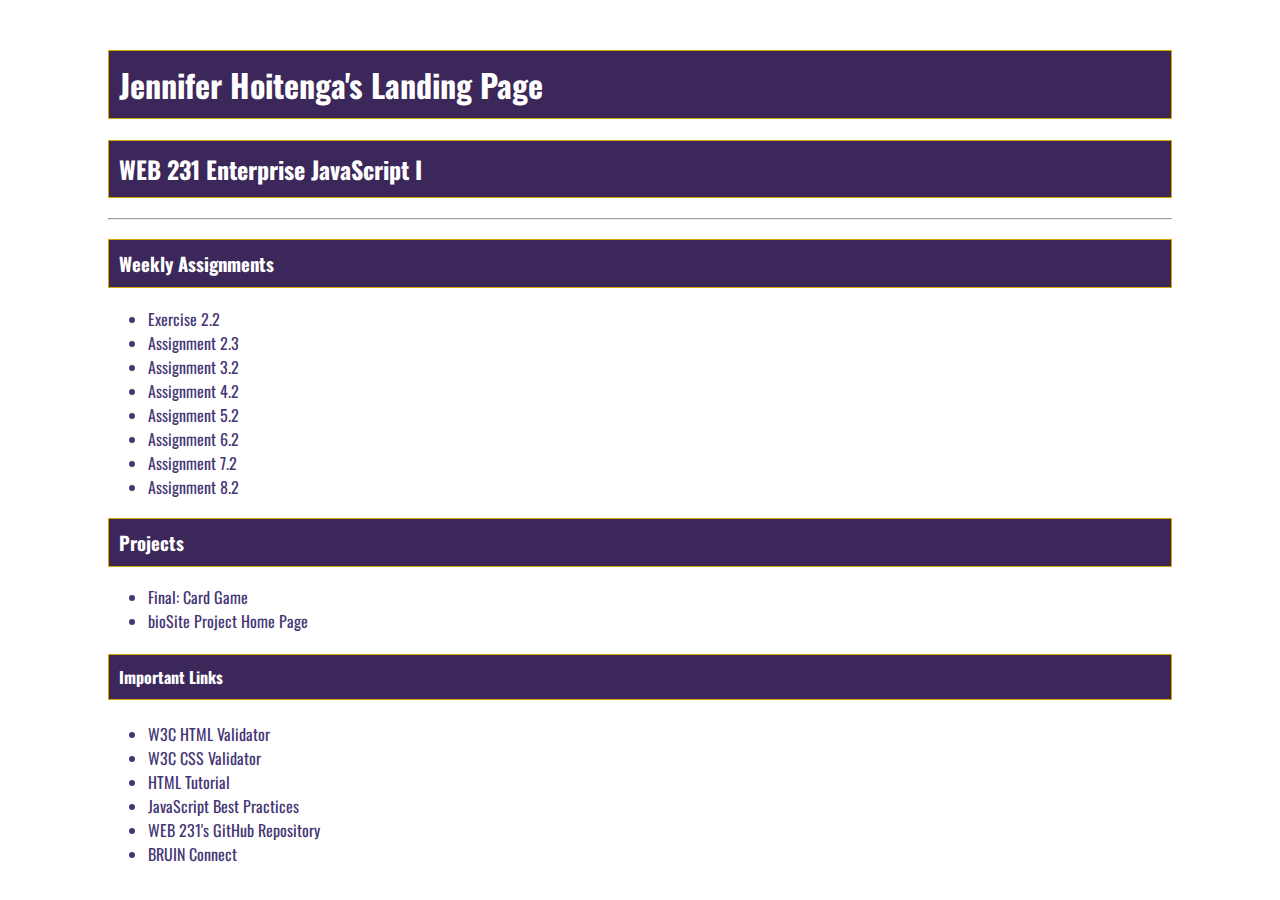
<file: index.html>
<!DOCTYPE html>
<html lang="en">

<head>
    <!--CSS-->
    <link href="site.css" type="text/css" rel="stylesheet">
    
    <!--Google Fonts-->
    <link rel="preconnect" href="https://fonts.googleapis.com">
    <link rel="preconnect" href="https://fonts.gstatic.com" crossorigin>
    <link href="https://fonts.googleapis.com/css2?family=Oswald:wght@300;400;500;700&display=swap" rel="stylesheet">
    
    <title>WEB 231 – Enterprise JavaScript I</title>
</head>

<body>
    <div class="container">
        <h1>Jennifer Hoitenga's Landing Page</h1>
        <h2>WEB 231 Enterprise JavaScript I</h2>
        <hr>
        <h3>Weekly Assignments</h3>
        <ul>
            <li><a href="week-2/Hoitenga-exercise2.html">Exercise 2.2</a></li>
            <li><a href="week-2/Hoitenga-payroll.html">Assignment 2.3</a></li>
            <li><a href="week-3/Hoitenga-temp-conversion.html">Assignment 3.2</a></li>
            <li><a href="week-4/Hoitenga-number-game.html">Assignment 4.2</a></li>
            <li><a href="week-5/Hoitenga-sequence-game.html">Assignment 5.2</a></li>
            <li><a href="week-6/Hoitenga-in-n-out-books.html">Assignment 6.2</a></li>
            <li><a href="week-7/Hoitenga-javazon.html">Assignment 7.2</a></li>
            <li><a href="week-8/Hoitenga-alphabet-game.html">Assignment 8.2</a></li>
        </ul>
        <h3>Projects</h3>
        <ul>
            <li><a href="week-9/Hoitenga-card-game.html">Final: Card Game</a></li>
            <li><a href="https://jhoitenga.github.io/bioSite/" target="_blank">bioSite Project Home Page</a></li>
        </ul>
        <h4>Important Links</h4>
        <ul>
            <li><a href="https://validator.w3.org/" target="_blank">W3C HTML Validator</a></li>
            <li><a href="https://jigsaw.w3.org./css-validator/" target="_blank">W3C CSS Validator</a></li>
            <li><a href="https://www.w3schools.com/html" target="_blank">HTML Tutorial</a></li>
            <li><a href="https://www.w3schools.com/js/js_best_practices.asp" target="_blank">JavaScript Best Practices</a></li>
            <li><a href="https://github.com/buwebdev/web-231" target="_blank">WEB 231's GitHub Repository</a></li>
            <li><a href="https://bruinconnect.bellevue.edu/ " target="_blank">BRUIN Connect</a></li>
        </ul>

    </div>

</body>

</html>
</file>
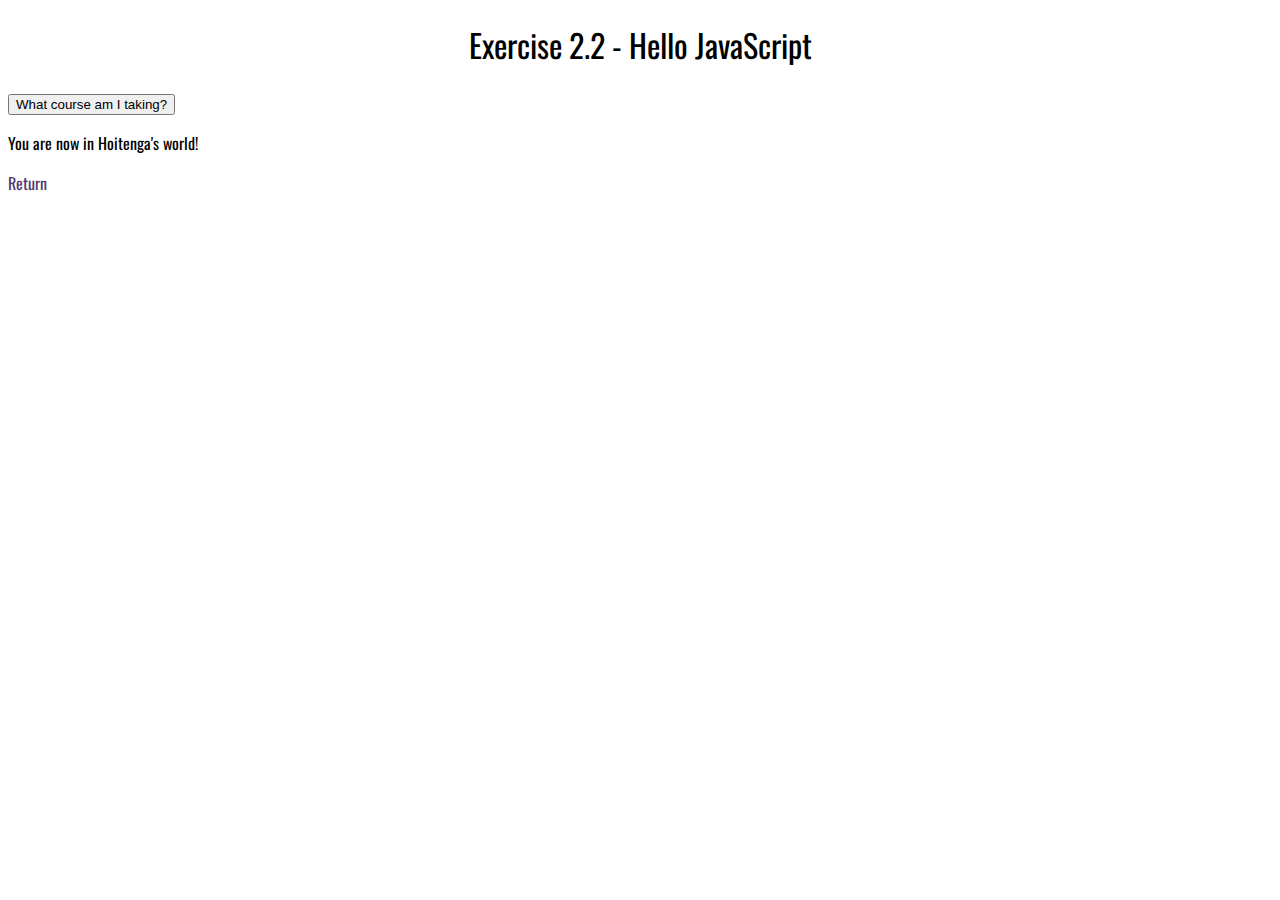
<file: week-2/Hoitenga-exercise2.html>
<!DOCTYPE html>
<html lang="en">

    <head>
        <!--CSS-->
        <link href="../global.css" type="text/css" rel="stylesheet">
        
        <!--Google Fonts-->
        <link rel="preconnect" href="https://fonts.googleapis.com">
        <link rel="preconnect" href="https://fonts.gstatic.com" crossorigin>
        <link href="https://fonts.googleapis.com/css2?family=Oswald:wght@300;400;500;700&display=swap" rel="stylesheet">
        
        <title>WEB 231 – Enterprise JavaScript I</title>
    </head>
    
    <body>
        <div id="container">
        <h1 class="app-header">Exercise 2.2 - Hello JavaScript</h1>
    
        <!--Button-->
        <button id="btnMyCourse">What course am I taking?</button>

        <p id="txtMyWorld"></p>
                        
        <!--Anchor-->
        <a href="../index.html" class="return-home">Return</a>
                        
        <script>
            //Bind text to p tag
            document.getElementById("txtMyWorld").innerHTML = "You are now in Hoitenga's world!";
        </script>

        <script>
            //Wait for click
            document.getElementById("btnMyCourse").onclick = function() {
                //Display answer
                alert("WEB 231 – Enterprise JavaScript I.");
            };
        </script>

        </div>
    </body>

</html>
</file>
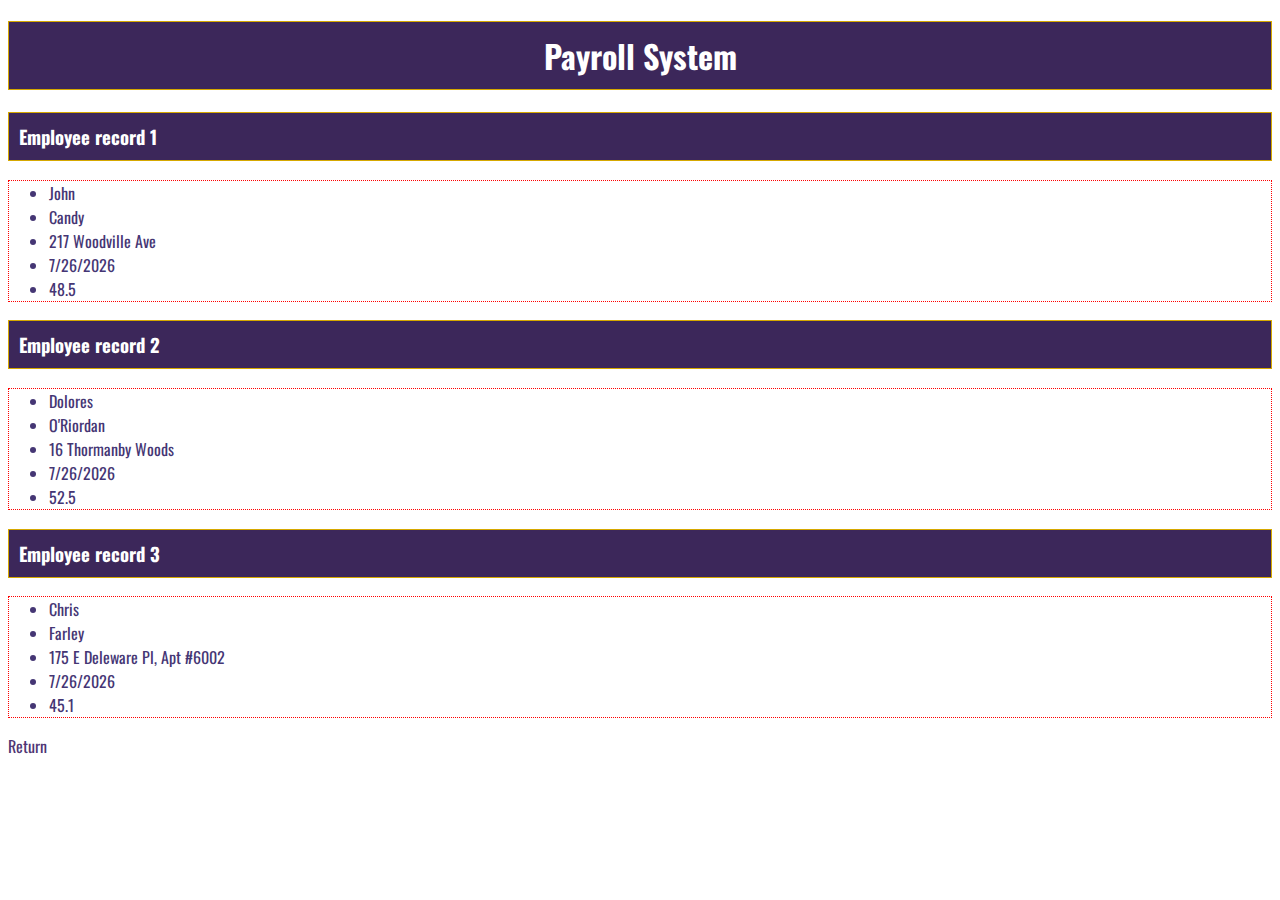
<file: week-2/Hoitenga-payroll.html>
<!DOCTYPE html>
<html lang="en">

<head>
    <meta charset="UTF-8">
    <meta http-equiv="X-UA-Compatible" content="IE=edge">
    <meta name="viewport" content="width=device-width, initial-scale=1.0">

    <!--Stylesheets-->
    <link rel="stylesheet" href="Hoitenga-payroll.css">
    <link rel="stylesheet" href="../site.css">
    <link rel="stylesheet" href="../global.css">

    <!--Google Fonts-->
    <link rel="preconnect" href="https://fonts.googleapis.com"><link rel="preconnect" href="https://fonts.gstatic.com" crossorigin><link href="https://fonts.googleapis.com/css2?family=Oswald:wght@300;400;500;700&display=swap" rel="stylesheet">

    <title>WEB 231 – Enterprise JavaScript I</title>
</head>

<body>
    <div id="container">
        <h1 id="payroll-header">Payroll System</h1>

    <!--Employee 1-->
    <h3>Employee record 1</h3>
    <ul>
        <li id="txtFirstName1"></li>
        <li id="txtLastName1"></li>
        <li id="txtAddress1"></li>
        <li id="txtHireDate1"></li>
        <li id="txtPayRate1"></li>
    </ul>

    <!--Employee 2-->
    <h3>Employee record 2</h3>
    <ul>
        <li id="txtFirstName2"></li>
        <li id="txtLastName2"></li>
        <li id="txtAddress2"></li>
        <li id="txtHireDate2"></li>
        <li id="txtPayRate2"></li>
    </ul>

    <!--Employee 3-->
    <h3>Employee record 3</h3>
    <ul>
        <li id="txtFirstName3"></li>
        <li id="txtLastName3"></li>
        <li id="txtAddress3"></li>
        <li id="txtHireDate3"></li>
        <li id="txtPayRate3"></li>
    </ul>

    <script>
        // Employee 1
        let txtFirstName1 = "John";
        let txtLastName1 = "Candy";
        let txtAddress1 = "217 Woodville Ave";
        let txtHireDate1 = "10/03/2022";
        // Convert Hire Date to Local Date String
        const hireDate1 = new Date();
        let txtHireDateConvert1 = hireDate1.toLocaleDateString("en-US");
        let txtPayRate1 = 48.55;
        // Convert PayRate to 1 decimal point
        let payRate1 = txtPayRate1.toFixed(1);

        // Employee 2
        let txtFirstName2 = "Dolores";
        let txtLastName2 = "O'Riordan";
        let txtAddress2 = "16 Thormanby Woods";
        let txtHireDate2 = "09/05/2022";
        // Convert Hire Date to Local Date String
        const hireDate2 = new Date();
        let txtHireDateConvert2 = hireDate2.toLocaleDateString("en-US");
        let txtPayRate2 = 52.49;
        // Convert PayRate to 1 decimal point
        let payRate2 = txtPayRate2.toFixed(1);

        // Employee 3
        let txtFirstName3 = "Chris";
        let txtLastName3 = "Farley";
        let txtAddress3 = "175 E Deleware Pl, Apt #6002";
        let txtHireDate3 = "01/17/2022";
        // Convert Hire Date to Local Date String
        const hireDate3 = new Date();
        let txtHireDateConvert3 = hireDate3.toLocaleDateString("en-US");  
        let txtPayRate3 = 45.15;
        // Convert PayRate to 1 decimal point
        let payRate3 = txtPayRate3.toFixed(1);
    </script>

    <script>
    // Binding the variables
    document.getElementById("txtFirstName1").innerHTML = txtFirstName1;
    document.getElementById("txtLastName1").innerHTML = txtLastName1;
    document.getElementById("txtAddress1").innerHTML = txtAddress1;
    document.getElementById("txtHireDate1").innerHTML = txtHireDateConvert1;
    document.getElementById("txtPayRate1").innerHTML = payRate1;
    document.getElementById("txtFirstName2").innerHTML = txtFirstName2;
    document.getElementById("txtLastName2").innerHTML = txtLastName2;
    document.getElementById("txtAddress2").innerHTML = txtAddress2;
    document.getElementById("txtHireDate2").innerHTML = txtHireDateConvert2;
    document.getElementById("txtPayRate2").innerHTML = payRate2;
    document.getElementById("txtFirstName3").innerHTML = txtFirstName3;
    document.getElementById("txtLastName3").innerHTML = txtLastName3;
    document.getElementById("txtAddress3").innerHTML = txtAddress3;
    document.getElementById("txtHireDate3").innerHTML = txtHireDateConvert3;
    document.getElementById("txtPayRate3").innerHTML = payRate3;
    </script>
    
    <!--Anchor-->
    <a href="../index.html" class="return-home">Return</a>

</div>
</body>
</html>
</file>
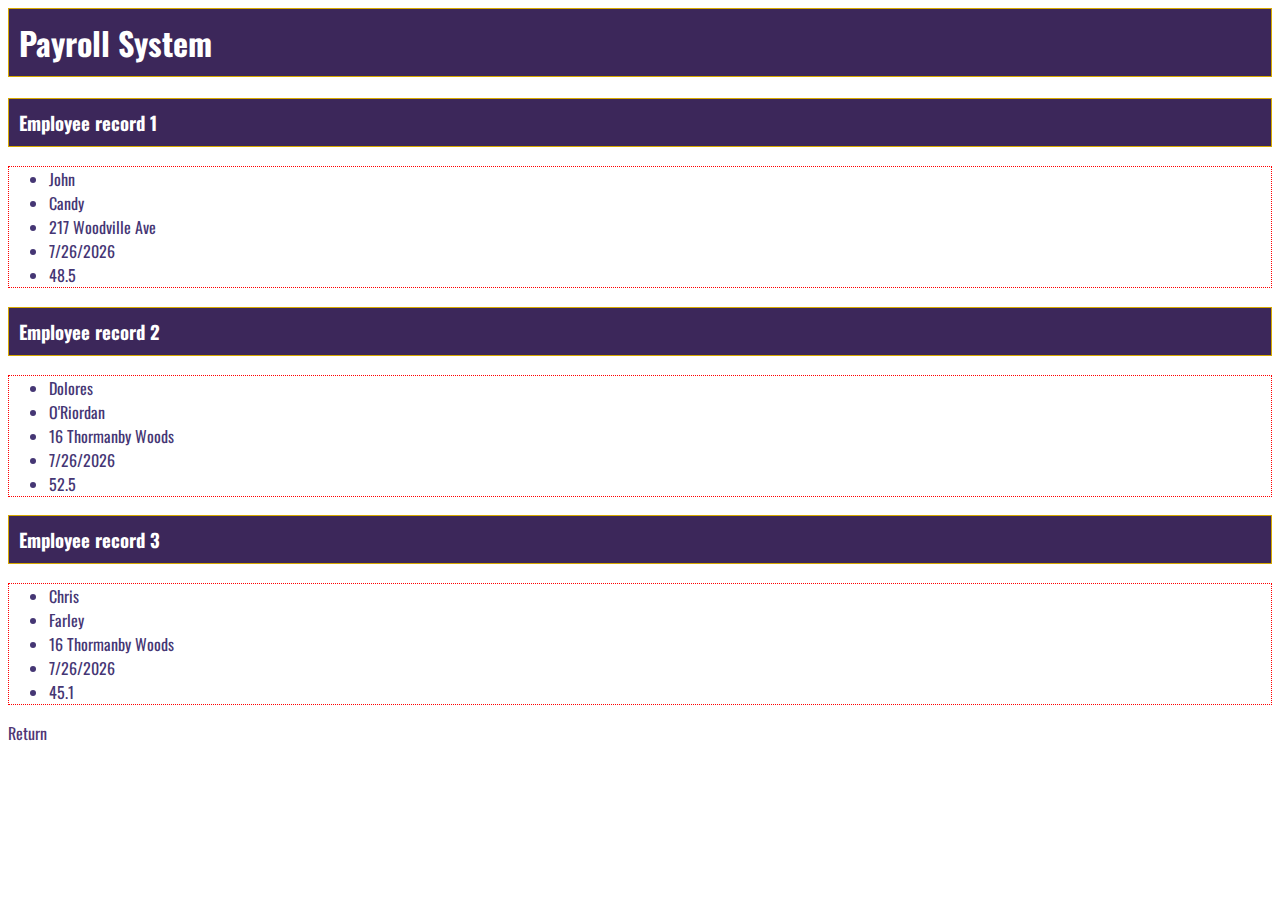
<file: week-2/Hoitenga_payroll.html>
<html lang="en">
<head>
    <meta charset="UTF-8">
    <meta http-equiv="X-UA-Compatible" content="IE=edge">
    <meta name="viewport" content="width=device-width, initial-scale=1.0">

    <!--Stylesheets-->
    <link rel="stylesheet" href="Hoitenga-payroll.css">
    <link rel="stylesheet" href="../site.css">
    <link rel="stylesheet" href="../global.css">

    <!--Google Fonts-->
    <link rel="preconnect" href="https://fonts.googleapis.com"><link rel="preconnect" href="https://fonts.gstatic.com" crossorigin><link href="https://fonts.googleapis.com/css2?family=Oswald:wght@300;400;500;700&display=swap" rel="stylesheet">

    <title>WEB 231 – Enterprise JavaScript I</title>
</head>

<body>
    <div id="container">
            <div class="payroll-header"><h1>Payroll System</h1></div>

    <!--Employee 1-->
    <h3>Employee record 1</h3>
    <ul>
        <li id="txtFirstName1"></li>
        <li id="txtLastName1"></li>
        <li id="txtAddress1"></li>
        <li id="txtHireDate1"></li>
        <li id="txtPayRate1"></li>
    </ul>

    <!--Employee 2-->
    <h3>Employee record 2</h3>
    <ul>
        <li id="txtFirstName2"></li>
        <li id="txtLastName2"></li>
        <li id="txtAddress2"></li>
        <li id="txtHireDate2"></li>
        <li id="txtPayRate2"></li>
    </ul>

    <!--Employee 3-->
    <h3>Employee record 3</h3>
    <ul>
        <li id="txtFirstName3"></li>
        <li id="txtLastName3"></li>
        <li id="txtAddress3"></li>
        <li id="txtHireDate3"></li>
        <li id="txtPayRate3"></li>
    </ul>

    <script>
        // Employee 1
        let txtFirstName1 = "John";
        let txtLastName1 = "Candy"
        let txtAddress1 = "217 Woodville Ave"
        let txtHireDate1 = "10/03/2022"
        // Convert Hire Date to Local Date String
        let hireDate1 = new Date();
        let txtHireDateConvert1 = hireDate1.toLocaleDateString("en-US");
        let txtPayRate1 = 48.55;
        // Convert PayRate to 1 decimal point
        let payRate1 = txtPayRate1.toFixed(1);

        // Employee 2
        let txtFirstName2 = "Dolores"
        let txtLastName2 = "O'Riordan"
        let txtAddress2 = "16 Thormanby Woods"
        let txtHireDate2 = "09/05/2022"
        // Convert Hire Date to Local Date String
        let hireDate2 = new Date();
        let txtHireDateConvert2 = hireDate2.toLocaleDateString("en-US");
        let txtPayRate2 = 52.49;
        // Convert PayRate to 1 decimal point
        let payRate2 = txtPayRate2.toFixed(1);

        // Employee 3
        let txtFirstName3 = "Chris"
        let txtLastName3 = "Farley"
        let txtAddress3 = "175 E Deleware Pl, Apt #6002"
        let txtHireDate3 = "01/17/2022"
        // Convert Hire Date to Local Date String
        let hireDate3 = new Date();
        let txtHireDateConvert3 = hireDate3.toLocaleDateString("en-US");
        let txtPayRate3 = 45.15;
        // Convert PayRate to 1 decimal point
        let payRate3 = txtPayRate3.toFixed(1);
    </script>


<script>
// Binding the variables
document.getElementById("txtFirstName1").innerHTML = txtFirstName1; 
document.getElementById("txtLastName1").innerHTML = txtLastName1;
document.getElementById("txtAddress1").innerHTML = txtAddress1;
document.getElementById("txtHireDate1").innerHTML = txtHireDateConvert1;
document.getElementById("txtPayRate1").innerHTML = payRate1;
document.getElementById("txtFirstName2").innerHTML = txtFirstName2; 
document.getElementById("txtLastName2").innerHTML = txtLastName2;
document.getElementById("txtAddress2").innerHTML = txtAddress2;
document.getElementById("txtHireDate2").innerHTML = txtHireDateConvert2;
document.getElementById("txtPayRate2").innerHTML = payRate2; 
document.getElementById("txtFirstName3").innerHTML = txtFirstName3; 
document.getElementById("txtLastName3").innerHTML = txtLastName3;
document.getElementById("txtAddress3").innerHTML = txtAddress2;
document.getElementById("txtHireDate3").innerHTML = txtHireDateConvert3;
document.getElementById("txtPayRate3").innerHTML = payRate3; 
</script>

 <!--Anchor-->
<a href="../index.html" class="return-home ">Return</a>

</div>
</body>
</html>
</file>
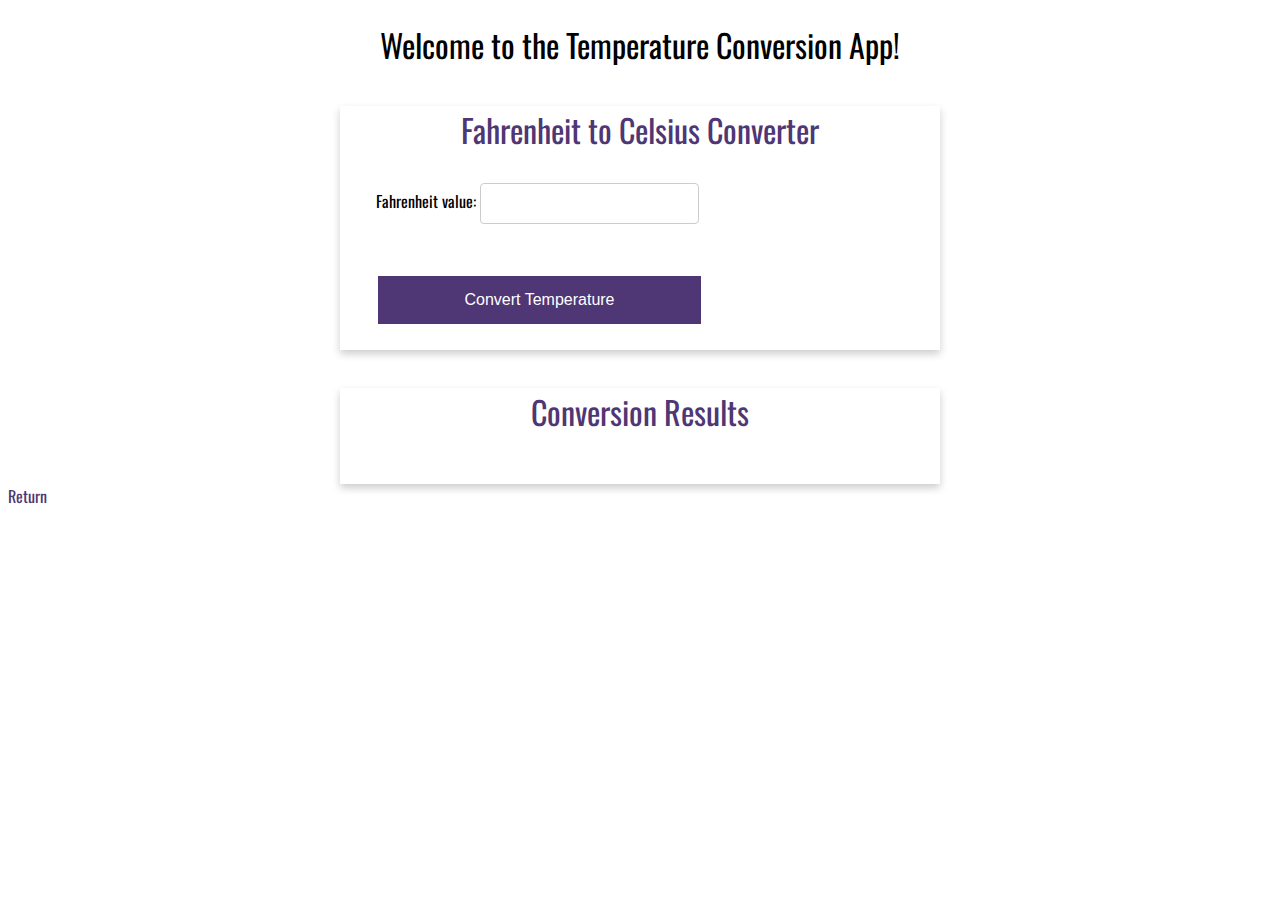
<file: week-3/Hoitenga-temp-conversion.html>
<!-- 
======================================
; Title: Assignment 3.2 - Temperature Conversion App
; Author: Professor Kumar
; Date: 15 January 2024
; Modified By: Jennifer Hoitenga
; Description: Creation of a temperature conversion app using JavaScript
; Sources Used: 
; Web 231 HTML, CSS, and JavaScript Requirements Word Document
; W3 Schools onClick Tutorial: https://www.w3schools.com/jsref/tryit.asp?filename=tryjsref_onclick_dom
;=====================================
-->

<!DOCTYPE html>
<html lang="en">

<head>
    <meta charset="UTF-8">
    <meta http-equiv="X-UA-Compatible" content="IE=edge">
    <meta name="viewport" content="width=device-width, initial-scale=1.0">

    <!--Stylesheets-->
    <link rel="stylesheet" type="text/css" href="Hoitenga-temp-conversion.css">
    <link rel="stylesheet" type="text/css" href="../global.css">
    
    <!--Google Fonts-->
    <link rel="preconnect" href="https://fonts.googleapis.com"><link rel="preconnect" href="https://fonts.gstatic.com" crossorigin><link href="https://fonts.googleapis.com/css2?family=Oswald:wght@300;400;500;700&display=swap" rel="stylesheet">
    
    <title>WEB 231 – Enterprise JavaScript I</title>
</head>

<body>
    <div id="container">
        <h1 class="app-header">Welcome to the Temperature Conversion App!</h1>

        <div id="form-example">
            <div class="card">
                <div class="card-title">Fahrenheit to Celsius Converter</div>
                <div class="card-content">
                    <div class="form">
                        <div class="form-field">
                            <label for="txtFahrenheit">Fahrenheit value:</label>
                            <input type="text" id="txtFahrenheit" name="txtFahrenheit" class="input">
                        </div>
                        <div class="form-field">
                        <button type="submit" class="btn btn-primary full-width" id="btnConvertTemp">Convert Temperature</button>
                        </div>
                    </div>
                </div>
            </div>
        </div>

        <div id="form-results-example">
            <div class="card">
                <div class="card-title">Conversion Results</div>
                <div class="card-content">
                    <div class="form">
                        <div class="form-field">
                            <div id="txtResults" class="results"></div>
                        </div>
                    </div>
                </div>
            </div>
        </div>

<!--Anchor-->
<a href="../index.html" class="return-home">Return</a>

<!--JavaScript-->
<script>
    // Wait for click
    document.getElementById("btnConvertTemp").onclick = function() {myFunction()};
    function myFunction() {

    // Capture the value and assign it to a variable
    let fahrenheit = document.getElementById('txtFahrenheit').value;

    // Convert Fahrenheit to Celsius
    let txtCelsius = ((parseFloat(fahrenheit)-32) / 1.8).toFixed(2)
    
    // Display variable in the Conversion Results card
    document.getElementById("txtResults").innerHTML = txtCelsius;
    }
</script>

</div>
    
</body>
</html>
</file>
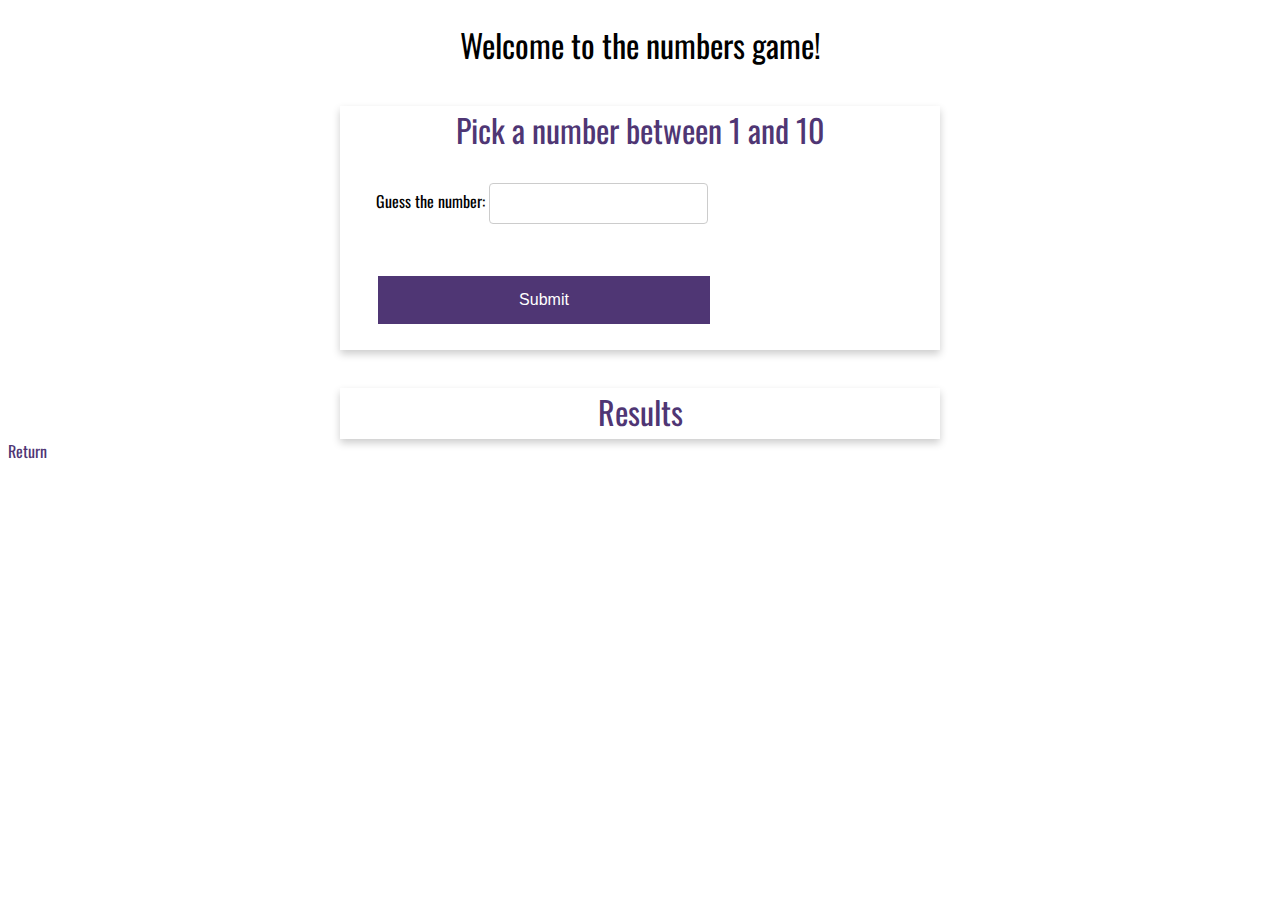
<file: week-4/Hoitenga-number-game.html>
<!-- 
======================================
; Title: Assignment 4.2 - Number Guessing Game
; Author: Professor Kumar
; Date: 26 January 2023
; Modified By: Jennifer Hoitenga
; Description: Creation of a number guessing game using JavaScript
; Sources Used: 
; Web 231 HTML, CSS, and JavaScript Requirements Word Document
;=====================================
-->

<!DOCTYPE html>
<html lang="en">

<head>
    <meta charset="UTF-8">
    <meta http-equiv="X-UA-Compatible" content="IE=edge">
    <meta name="viewport" content="width=device-width, initial-scale=1.0">

    <!--Stylesheets-->
    <link rel="stylesheet" type="text/css" href="Hoitenga-number-game.css">
    <link rel="stylesheet" type="text/css" href="../global.css">
    
    <!--Google Fonts-->
    <link rel="preconnect" href="https://fonts.googleapis.com"><link rel="preconnect" href="https://fonts.gstatic.com" crossorigin><link href="https://fonts.googleapis.com/css2?family=Oswald:wght@300;400;500;700&display=swap" rel="stylesheet">
    
    <title>WEB 231 – Enterprise JavaScript I</title>
</head>

<body>
    <div id="container">
        <h1 class="app-header">Welcome to the numbers game!</h1>

        <div id="form-example">
            <div class="card">
                <div class="card-title">Pick a number between 1 and 10</div>
                <div class="card-content">
                    <div class="form">
                        <div class="form-field">
                            <label for="txtMyNumber">Guess the number:</label>
                            <input type="text" id="txtMyNumber" name="txtMyNumber" class="input">
                        </div>
                        <div class="form-field">
                        <button type="submit" class="btn btn-primary full-width" id="btnSubmit">Submit</button>
                        </div>
                    </div>
                </div>
            </div>
        </div>

        <div id="form-results-example">
            <div class="card">
                <div class="card-title">Results</div>
                <div class="card-content">
                    <div id="txtResults" class="results"></div>
                </div>
            </div>
        </div>
        
        <div>
            <!--Anchor-->
            <a href="../index.html" class="return-home">Return</a>
        </div>
        
        <!--JavaScript-->
        <script>
        // On page load, generate a random number between 1 and 10
        const rnd = Math.floor((Math.random() * 10) + 1);
        //console.log(rnd);
        </script>
        
        <script>
        // Wait for click of Submit button
        document.getElementById("btnSubmit").onclick = function() {
            
            // Capture the value and assign it to a variable
            let myNumber = document.getElementById('txtMyNumber').value;
            
            // Check to see if myNumber is greater than random number
            if(myNumber > rnd) {
                document.getElementById("txtResults").innerHTML = "The number is less than " + myNumber;
            }
            
            // Check to see if myNumber is less than random number
            else if(myNumber < rnd) {
                document.getElementById("txtResults").innerHTML = "The number is greater than " + myNumber;
            }
            
            // Check to see if myNumber matches random number
            else if(myNumber == rnd) {
                document.getElementById("txtResults").innerHTML = "Congratulations! You picked the correct number!";
            }
        }
        </script>

</div>
   
</body>
</html>
</file>
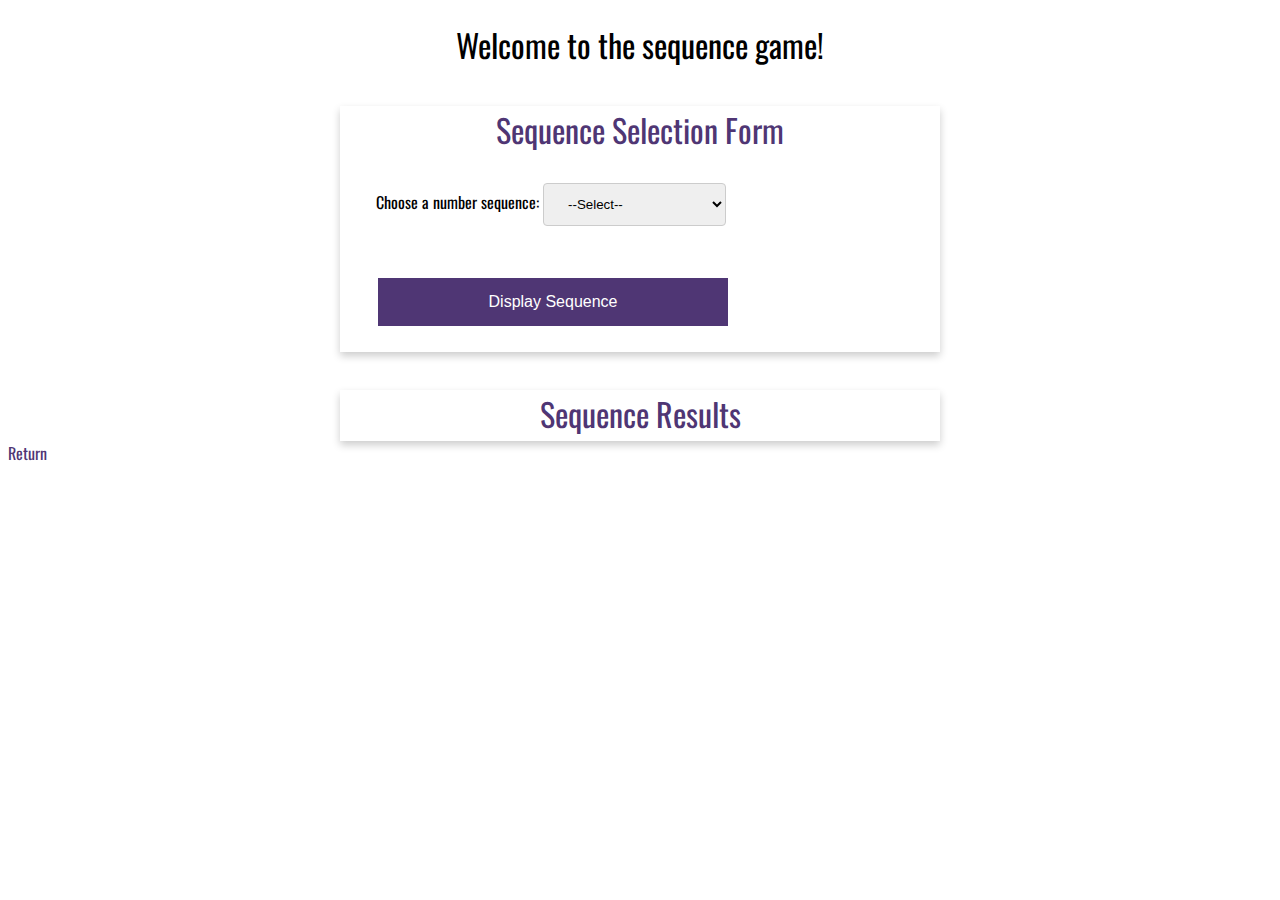
<file: week-5/Hoitenga-sequence-game.html>
<!-- 
======================================
; Title: Assignment 5.2 - Sequence Game
; Author: Professor Kumar
; Date: 26 January 2023
; Modified By: Jennifer Hoitenga
; Description: Creation of a sequence game using JavaScript
; Sources Used: 
; Web 231 HTML, CSS, and JavaScript Requirements Word Document
; W3Schools select tag: https://www.w3schools.com/tags/tag_select.asp
; W3Schools while loop: https://www.w3schools.com/jsref/jsref_dowhile.asp
;=====================================
-->

<!DOCTYPE html>
<html lang="en">

<head>
    <meta charset="UTF-8">
    <meta http-equiv="X-UA-Compatible" content="IE=edge">
    <meta name="viewport" content="width=device-width, initial-scale=1.0">

    <!--Stylesheets-->
    <link rel="stylesheet" type="text/css" href="Hoitenga-sequence-game.css">
    <link rel="stylesheet" type="text/css" href="../global.css">
    
    <!--Google Fonts-->
    <link rel="preconnect" href="https://fonts.googleapis.com"><link rel="preconnect" href="https://fonts.gstatic.com" crossorigin><link href="https://fonts.googleapis.com/css2?family=Oswald:wght@300;400;500;700&display=swap" rel="stylesheet">
    
    <title>WEB 231 – Enterprise JavaScript I</title>
</head>

<body>
    <div id="container">
        <h1 class="app-header">Welcome to the sequence game!</h1>

        <div id="form-example">
            <div class="card">
                <div class="card-title">Sequence Selection Form</div>
                <div class="card-content">
                    <div class="form">
                        <div class="form-field">
                            <label for="sequence">Choose a number sequence:</label>
                            <select id="sequence" name="sequence" class="drop-down-menu">
                            <option value="select">--Select--</option>
                            <option value="fibonacci">Fibonacci Sequence</option>
                            <option value="even">Even Numbers</option>
                            <option value="odd">Odd Numbers</option>
                            </select>
                        </div>
                        <div class="form-field">
                        <button type="submit" class="btn btn-primary full-width" id="btnDisplaySequence">Display Sequence</button>
                        </div>
                    </div>
                </div>
            </div>
        </div>

        <div id="form-results-example">
            <div class="card">
                <div class="card-title">Sequence Results</div>
                <div class="card-content">
                    <div id="txtResults" class="results"></div>
                </div>
            </div>
        </div>
        
        <div>
            <!--Anchor-->
            <a href="../index.html" class="return-home">Return</a>
        </div>
        
        <!--JavaScript-->
        <script>
        // Wait for click of Submit button
        document.getElementById("btnDisplaySequence").onclick = function() {
            
            // Capture the value and assign it to a variable
            let choice = document.getElementById('sequence').value;
            console.log(choice);

            // Check to see if choice equals fibonacci sequence
            if(choice == "fibonacci") {

                // Create the variables for the while loop
                let fibonacciSequenceText = "";
                let num1 = 0;
                let num2 = 1;
                let next = 2;

                // While loop if num1 is less than 40
                while (num1 < 40) {
                    fibonacciSequenceText += num1 + ", ";
                    next = num1 + num2;
                    num1 = num2;
                    num2 = next;
                };
                // Display the results
                document.getElementById("txtResults").innerHTML = fibonacciSequenceText.slice(0, -2); 
            }
        
            // Check to see if choice equals even
            else if(choice == "even") {
                let evenText = "";
                let evenNum = 2;
                // Do While Loop
                do {
                    evenText += evenNum + ", ";
                    evenNum +=2;
                }
                while (evenNum < 20);
             
                // Display the results
                document.getElementById("txtResults").innerHTML = evenText.slice(0, -2);
            }
            
            // Check to see if choice equals odd
            else if(choice == "odd") {
                let oddText = "";
                let oddNum = 1;
                // Do While Loop
                do {
                    oddText += oddNum + ", ";
                    oddNum +=2;
                }
                while (oddNum < 20);
             
                // Display the results
                document.getElementById("txtResults").innerHTML = oddText.slice(0, -2);
            }

            // Check to see if choice equals select
            else if(choice == "select") {
                alert("Invalid selection, please try again!");
            }
       };
        </script>

</div>
   
</body>
</html>
</file>
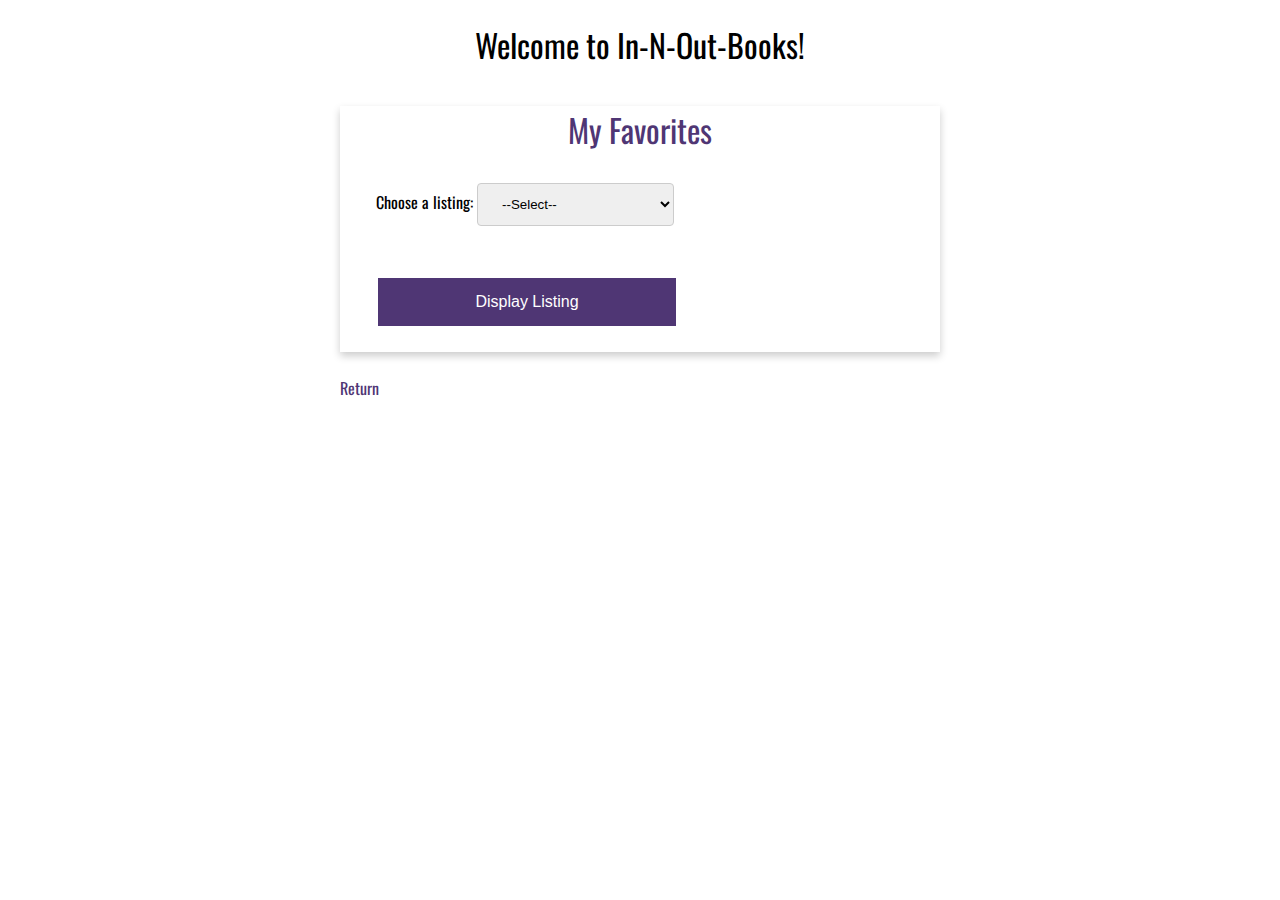
<file: week-6/Hoitenga-in-n-out-books.html>
<!-- 
======================================
; Title: Assignment 6.2 - In-N-Out Books
; Author: Professor Kumar
; Date: February 8th, 2023
; Modified By: Jennifer Hoitenga
; Description: Experimenting with JavaScript object literals by creating an application called In-N-Out-Books. 
; Sources Used: 
; Web 231 HTML, CSS, and JavaScript Requirements Word Document
; W3Schools Toggle Hide and Show: https://www.w3schools.com/howto/howto_js_toggle_hide_show.asp
; W3Schools JSON Object Literals: https://www.w3schools.com/js/js_json_objects.asp
; W3Schools For Loop: https://www.w3schools.com/js/js_loop_for.asp
; W3Schools Arrays: https://www.w3schools.com/js/js_arrays.asp
; W3Schools JSON: https://www.w3schools.com/js/js_json_objects.asp
;=====================================
-->

<!DOCTYPE html>
<html lang="en">

<head>
    <meta charset="UTF-8">
    <meta http-equiv="X-UA-Compatible" content="IE=edge">
    <meta name="viewport" content="width=device-width, initial-scale=1.0">

    <!--Stylesheets-->
    <link rel="stylesheet" type="text/css" href="Hoitenga-in-n-out-books.css">
    <link rel="stylesheet" type="text/css" href="../global.css">
    
    <!--Google Fonts-->
    <link rel="preconnect" href="https://fonts.googleapis.com"><link rel="preconnect" href="https://fonts.gstatic.com" crossorigin><link href="https://fonts.googleapis.com/css2?family=Oswald:wght@300;400;500;700&display=swap" rel="stylesheet">
    
    <title>WEB 231 – Enterprise JavaScript I</title>
</head>

<body>
    <div id="container">
        <h1 class="app-header">Welcome to In-N-Out-Books!</h1>

        <div id="form-example">
            <div class="card">
                <div class="card-title">My Favorites</div>
                <div class="card-content">
                    <div class="form">
                        <div class="form-field">
                            <label for="favoriteList">Choose a listing:</label>
                            <select id="favoriteList" name="favoriteList" class="drop-down-menu">
                            <option value="select">--Select--</option>
                            <option value="books">Top 3 Favorite Books</option>
                            <option value="authors">Top 3 Favorite Authors</option>
                            </select>
                        </div>
                        <div class="form-field">
                        <button type="submit" class="btn btn-primary full-width" id="btnDisplayListing">Display Listing</button>
                        </div>
                    </div>
                </div>
            </div>
            <div>
                <br>
                <!--Anchor-->
                <a href="../index.html" class="return-home">Return</a>
            </div>
        </div>
        
        <div id="form-results-example">
            <div class="card">

                <!--Building Books Table-->
                <div class="card-title" id="favorite-books">
                    <div class="favorite-books">Top 3 Favorite Books</div>
                    <div class="card-content">
                        <div id="txtResults" class="results">
                            <table id="favorite-book-table">
                            <tr>
                                <th>ISBN</th>
                                <th>Title</th>
                                <th>Pages</th>
                            </tr>
                            <tbody>
                                <tr>
                                    <td id="txtLionWitchISBN"></td>
                                    <td id="txtLionWitchTitle"></td>
                                    <td id="txtLionWitchPages"></td>
                                </tr>
                                <tr>
                                    <td id="txtGrendelISBN"></td>
                                    <td id="txtGrendelTitle"></td>
                                    <td id="txtGrendelPages"></td>
                                </tr>
                                <tr>
                                    <td id="txtDraculaISBN"></td>
                                    <td id="txtDraculaTitle"></td>
                                    <td id="txtDraculaPages"></td>
                                </tr>
                            </tbody>
                        </table>
                    </div>
                </div>
            </div></div>
     
            <div class="card">
                
                <!--Building Authors Table-->
                <div class="card-title" id="favorite-authors">
                    <div class="favorite-authors">Top 3 Favorite Authors</div>
                    <table id="favorite-author-table">
                    <tr>
                        <th>Name</th>
                        <th>Genre</th>
                    </tr>
                        <tbody>
                            <tr>
                                <td id="txtStokerName"></td>
                                <td id="txtHorrorGothicGenre"></td>
                            </tr>
                            <tr>
                                <td id="txtAtwoodName"></td>
                                <td id="txtDystopianFictionGenre"></td>
                            </tr>
                            <tr>
                                <td id="txtMartinName"></td>
                                <td id="txtFantasyGenre"></td>
                            </tr>
                        </tbody>
                    </table>
                </div>
            </div>
        </div>
        
            
        
                
                <!--JavaScript-->
                <script>
                
                // Creating book 1 variable
                let book1 = 
                { 
                    isbn : "9780064404990",
                    title : "The Lion, the Witch and the Wardrobe",
                    pages : "208",
                };
                
                // Creating book 2 variable
                let book2 =
                { 
                    isbn : "0679723110",
                    title : "Grendel",
                    pages : "192",
                };
                
                // Creating book 3 variable
                let book3 =
                { 
                    isbn  : "1954839383",
                    title : "Dracula",
                    pages : "409",
                };
                
                // Creating author 1 variable
                let author1 = 
                { 
                    name : "Bram Stoker",
                    genre : "Horror/Gothic Fiction",
                };
                
                // Creating author 2 variable
                let author2 = 
                { 
                    name : "Margaret Atwood",
                    genre : "Dystopian Fiction",
                };
                
                // Creating author 3 variable
                let author3 = 
                { 
                    name : "George R. R. Martin",
                    genre : "Fantasy/Horror/Science Fiction",
                };
                
                // Creating books and authors variables
                let books = document.getElementById("favorite-books");
                let authors = document.getElementById("favorite-authors");

                // Setting display to none
                document.getElementById("favorite-books").style.display = "none";
                document.getElementById("favorite-authors").style.display = "none";
                

                // Wait for click of Display Listing button
                document.getElementById("btnDisplayListing").addEventListener("click", myFavoritesList);
                
                function myFavoritesList() {
                    let choice = document.getElementById("favoriteList").value;
                    console.log(choice);
                    
                    // If books is selected
                    if (choice == "books") {
                        authors.style.display = "none";
                        books.style.display = "block";
                        
                    // If authors is selected
                    } else if (choice == "authors") {
                        books.style.display = "none";
                        authors.style.display = "block";
                        
                    // If anything else was selected
                    } else {
                        books.style.display = "none";
                        authors.style.display = "none";
                    }
                    
                    // Build table for books
                    document.getElementById("txtLionWitchISBN").innerHTML = book1.isbn;
                    document.getElementById("txtLionWitchTitle").innerHTML = book1.title;
                    document.getElementById("txtLionWitchPages").innerHTML = book1.pages;
                    document.getElementById("txtGrendelISBN").innerHTML = book2.isbn;
                    document.getElementById("txtGrendelTitle").innerHTML = book2.title;
                    document.getElementById("txtGrendelPages").innerHTML = book2.pages;
                    document.getElementById("txtDraculaISBN").innerHTML = book3.isbn;
                    document.getElementById("txtDraculaTitle").innerHTML = book3.title;
                    document.getElementById("txtDraculaPages").innerHTML = book3.pages;
                    
                    // Build table for authors
                    document.getElementById("txtStokerName").innerHTML = author1.name;
                    document.getElementById("txtHorrorGothicGenre").innerHTML = author1.genre;
                    document.getElementById("txtAtwoodName").innerHTML = author2.name;
                    document.getElementById("txtDystopianFictionGenre").innerHTML = author2.genre;
                    document.getElementById("txtMartinName").innerHTML = author3.name;
                    document.getElementById("txtFantasyGenre").innerHTML = author3.genre;
                }

        </script>

    </div>

</body>
</html>
</file>
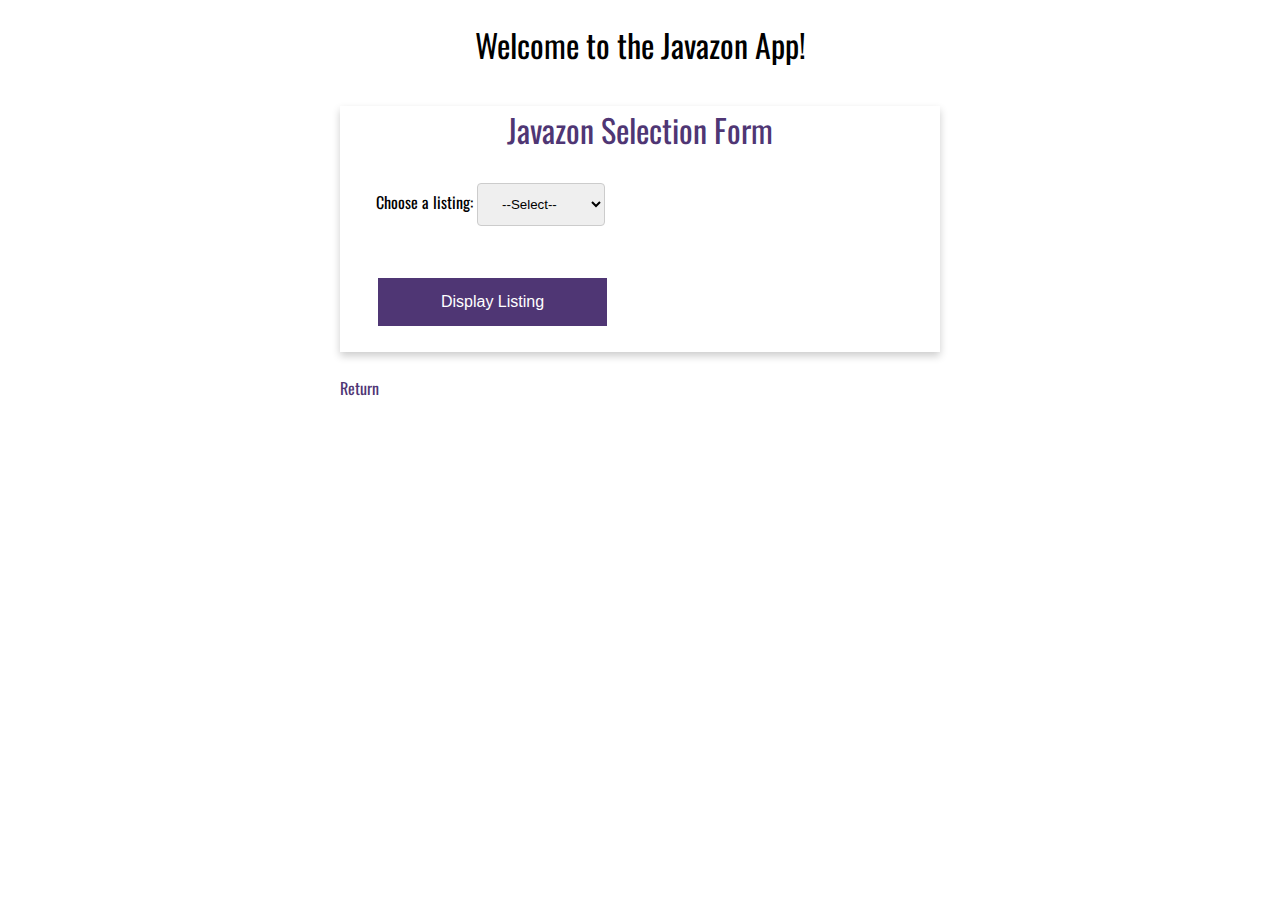
<file: week-7/Hoitenga-javazon.html>
<!-- 
======================================
; Title: Assignment 7.2 - Javazon
; Author: Professor Kumar
; Date: February 14th, 2023
; Modified By: Jennifer Hoitenga
; Description: Experimenting with JavaScript classes by creating an application called Javazon. 
; Sources Used: 
; Web 231 HTML, CSS, and JavaScript Requirements Word Document
; W3Schools JavaScript Classes: https://www.w3schools.com/js/js_classes.asp
;=====================================
-->

<!DOCTYPE html>
<html lang="en">

<head>
    <meta charset="UTF-8">
    <meta http-equiv="X-UA-Compatible" content="IE=edge">
    <meta name="viewport" content="width=device-width, initial-scale=1.0">

    <!--Stylesheets-->
    <link rel="stylesheet" type="text/css" href="Hoitenga-javazon.css">
    <link rel="stylesheet" type="text/css" href="../global.css">
    
    <!--Google Fonts-->
    <link rel="preconnect" href="https://fonts.googleapis.com"><link rel="preconnect" href="https://fonts.gstatic.com" crossorigin><link href="https://fonts.googleapis.com/css2?family=Oswald:wght@300;400;500;700&display=swap" rel="stylesheet">
    
    <title>WEB 231 – Enterprise JavaScript I</title>
</head>

<body>
    <div id="container">
        <h1 class="app-header">Welcome to the Javazon App!</h1>

        <div id="form-example">
            <div class="card">
                <div class="card-title">Javazon Selection Form</div>
                <div class="card-content">
                    <div class="form">
                        <div class="form-field">
                            <label for="favoriteList">Choose a listing:</label>
                            <select id="favoriteList" name="favoriteList" class="drop-down-menu">
                            <option value="select">--Select--</option>
                            <option value="products">Products</option>
                            <option value="services">Services</option>
                            <option value="employees">Employees</option>
                            </select>
                        </div>
                        <div class="form-field">
                        <button type="submit" class="btn btn-primary full-width" id="btnDisplayListing">Display Listing</button>
                        </div>
                    </div>
                </div>
            </div>
            <div>
                <br>
                <!--Anchor-->
                <a href="../index.html" class="return-home">Return</a>
            </div>
        </div>
        
        <div id="form-results-example">
            <div class="card">

                <!--Building Products Table-->
                <div class="card-title" id="favorite-products">
                    <div class="favorite-products">Javazon Products</div>
                    <div class="card-content">
                        <div id="txtResults" class="results">
                            <table id="favorite-products-table">
                            <tr>
                                <th>Product ID</th>
                                <th>Description</th>
                                <th>Price</th>
                                <th>Quantity</th>
                                <th>Total Value</th>
                            </tr>
                            <tbody>
                                <tr>
                                    <td id="txtHtmlCssId"></td>
                                    <td id="txtHtmlCssDescription"></td>
                                    <td id="txtHtmlCssPrice"></td>
                                    <td id="txtHtmlCssQuantity"></td>
                                    <td id="txtHtmlCssTotalValue"></td>
                                </tr>
                                <tr>
                                    <td id="txtJavaScriptId"></td>
                                    <td id="txtJavaScriptDescription"></td>
                                    <td id="txtJavaScriptPrice"></td>
                                    <td id="txtJavaScriptQuantity"></td>
                                    <td id="txtJavaScriptTotalValue"></td>
                                </tr>
                                <tr>
                                    <td id="txtLearningId"></td>
                                    <td id="txtLearningDescription"></td>
                                    <td id="txtLearningPrice"></td>
                                    <td id="txtLearningQuantity"></td>
                                    <td id="txtLearningTotalValue"></td>
                                </tr>
                                <tr>
                                    <td id="txtExpressId"></td>
                                    <td id="txtExpressDescription"></td>
                                    <td id="txtExpressPrice"></td>
                                    <td id="txtExpressQuantity"></td>
                                    <td id="txtExpressTotalValue"></td>
                                </tr>
                                <tr>
                                    <td id="txtMongoId"></td>
                                    <td id="txtMongoDescription"></td>
                                    <td id="txtMongoPrice"></td>
                                    <td id="txtMongoQuantity"></td>
                                    <td id="txtMongoTotalValue"></td>
                                </tr>
                            </tbody>
                        </table>
                    </div>
                </div>
            </div></div>
     
            <div class="card">
                
                <!--Building Services Table-->
                <div class="card-title" id="favorite-services">
                    <div class="favorite-services">Javazon Services</div>
                    <table id="favorite-services-table">
                    <tr>
                        <th>Service ID</th>
                        <th>Description</th>
                        <th>Hourly Rate</th>
                        <th>Minimum Billable Hours</th>
                    </tr>
                        <tbody>
                            <tr>
                                <td id="txtWebsiteDesignId"></td>
                                <td id="txtWebsiteDesignDescription"></td>
                                <td id="txtWebsiteDesignHourlyRate"></td>
                                <td id="txtWebsiteDesignMinBillableHours"></td>
                            </tr>
                            <tr>
                                <td id="txtDevOpsConsultId"></td>
                                <td id="txtDevOpsConsultDescription"></td>
                                <td id="txtDevOpsConsultHourlyRate"></td>
                                <td id="txtDevOpsConsultMinBillableHours"></td>
                            </tr>
                            <tr>
                                <td id="txtDatabaseDesignId"></td>
                                <td id="txtDatabaseDesignDescription"></td>
                                <td id="txtDatabaseDesignHourlyRate"></td>
                                <td id="txtDatabaseDesignMinBillableHours"></td>
                            </tr>
                        </tbody>
                    </table>
                </div>

                <div class="card">
                
                    <!--Building Employees Table-->
                    <div class="card-title" id="favorite-employees">
                        <div class="favorite-employees">Javazon Employees</div>
                        <table id="favorite-employees-table">
                        <tr>
                            <th>Employee ID</th>
                            <th>Last Name</th>
                            <th>First Name</th>
                            <th>Salary</th>
                        </tr>
                            <tbody>
                                <tr>
                                    <td id="txtBeethovenId"></td>
                                    <td id="txtBeethovenLastName"></td>
                                    <td id="txtBeethovenFirstName"></td>
                                    <td id="txtBeethovenSalary"></td>
                                </tr>
                                <tr>
                                    <td id="txtBachId"></td>
                                    <td id="txtBachLastName"></td>
                                    <td id="txtBachFirstName"></td>
                                    <td id="txtBachSalary"></td>
                                </tr>
                                <tr>
                                    <td id="txtMozartId"></td>
                                    <td id="txtMozartLastName"></td>
                                    <td id="txtMozartFirstName"></td>
                                    <td id="txtMozartSalary"></td>
                                </tr>
                                <tr>
                                    <td id="txtBrahmsId"></td>
                                    <td id="txtBrahmsLastName"></td>
                                    <td id="txtBrahmsFirstName"></td>
                                    <td id="txtBrahmsSalary"></td>
                                </tr>
                                <tr>
                                    <td id="txtHaydnId"></td>
                                    <td id="txtHaydnLastName"></td>
                                    <td id="txtHaydnFirstName"></td>
                                    <td id="txtHaydnSalary"></td>
                                </tr>
                            </tbody>
                        </table>
                    </div>



            </div>
        </div>
        
            
        
                
                <!--JavaScript-->
                <script>
                
                // Creating Product class
                class Product {
                    constructor(productId, productDescription, price, quantity, totalValue) {
                        this.productId = productId;
                        this.productDescription = productDescription;
                        this.price = price;
                        this.quantity = quantity;
                        this.totalValue = totalValue;
                    }
                }

                // Creating Services class
                class Services {
                    constructor(servicesId, servicesDescription, hourlyRate, min) {
                        this.servicesId = servicesId;
                        this.servicesDescription = servicesDescription;
                        this.hourlyRate = hourlyRate.toFixed(2);
                        this.min = min;
                    }
                }

                // Creating Employee class
                class Employee {
                    constructor(employeeId, firstName, lastName, salary) {
                        this.employeeId = employeeId;
                        this.firstName = firstName;
                        this.lastName = lastName;
                        this.salary = salary;
                    }
                }

                // Creating product object 1
                let product1 = 
                { 
                    productId : "978111800818188",
                    productDescription : "HTML and CSS: Design and Build Websites",
                    price : "22.26",
                    quantity: "10"
                };

                // Calculating Total Value for Product 1
                let totalValue1 = product1.price * product1.quantity;
               
                // Creating product object 2
                let product2 =
                { 
                    productId : "9781491952023",
                    productDescription : "JavaScript: The Definitive Guide 7/E",
                    price : "41.33",
                    quantity: "7"
                };
                
                // Calculating Total Value for Product 2
                let totalValue2 = product2.price * product2.quantity;

                // Creating product object 3
                let product3 =
                { 
                    productId : "9781449331818",
                    productDescription : "Learning JavaScript Design Patterns 1/E",
                    price : "25.99",
                    quantity: "3"
                };

                // Calculating Total Value for Product 3
                let totalValue3 = product3.price * product3.quantity;

                // Creating product object 4
                let product4 =
                { 
                    productId : "9781617292422",
                    productDescription : "Express in Action: Writing, building, and testing Node.js applications 1/E",
                    price : "34.91",
                    quantity: "3"
                };

                // Calculating Total Value for Product 4
                let totalValue4 = product4.price * product4.quantity;

                // Creating product object 5
                let product5 =
                { 
                    productId : "9781491954461",
                    productDescription : "MongoDB The Definitive Guide",
                    price : "33.70",
                    quantity: "8"
                };
                
                // Calculating Total Value for Product 5
                let totalValue5 = product5.price * product5.quantity;

                // Creating services object 1
                let service1 = 
                { 
                    servicesId : "100",
                    servicesDescription : "Website Design",
                    hourlyRate: "150.00",
                    min: "25"
                };
                
                // Creating services object 2
                let service2 = 
                { 
                    servicesId : "101",
                    servicesDescription : "DevOps Consulting",
                    hourlyRate: "125.00",
                    min: "50"
                };
                
                // Creating services object 3
                let service3 = 
                { 
                    servicesId : "102",
                    servicesDescription : "Database Design",
                    hourlyRate: "125.00",
                    min: "15"
                };


                // Creating employee object 1
                let emp1 = 
                { 
                    employeeId : "1007",
                    lastName : "Beethoven",
                    firstName: "Ludwig",
                    salary: "13.99"
                };

                let emp2 = 
                { 
                    employeeId : "1008",
                    lastName : "Bach",
                    firstName: "Johann",
                    salary: "22.30"
                };

                let emp3 = 
                { 
                    employeeId : "1009",
                    lastName : "Mozart",
                    firstName: "Wolfgang",
                    salary: "19.50"
                };

                let emp4 = 
                { 
                    employeeId : "1010",
                    lastName : "Brahms",
                    firstName: "Johannes",
                    salary: "12.00"
                };

                let emp5 = 
                { 
                    employeeId : "1011",
                    lastName : "Haydn",
                    firstName: "Joseph",
                    salary: "32.50"
                };
                
                // Creating products and services variables
                let products = document.getElementById("favorite-products");
                let services = document.getElementById("favorite-services");
                let employees = document.getElementById("favorite-employees");

                // Setting display to none
                document.getElementById("favorite-products").style.display = "none";
                document.getElementById("favorite-services").style.display = "none";
                document.getElementById("favorite-employees").style.display = "none";
                

                // Wait for click of Display Listing button
                document.getElementById("btnDisplayListing").addEventListener("click", myFavoritesList);
                
                function myFavoritesList() {
                    let choice = document.getElementById("favoriteList").value;
                    console.log(choice);
                    
                    // If products is selected
                    if (choice == "products") {
                        products.style.display = "block";
                        services.style.display = "none";
                        employees.style.display = "none";
                        
                    // If services is selected
                    } else if (choice == "services") {
                        products.style.display = "none";
                        services.style.display = "block";
                        employees.style.display = "none";

                    // If employees is selected
                    } else if (choice == "employees") {
                        products.style.display = "none";
                        services.style.display = "none";
                        employees.style.display = "block";
                        
                    // If anything else was selected
                    } else {
                        products.style.display = "none";
                        services.style.display = "none";
                        employees.style.display = "none";
                    }
                    
                    // Build table for products
                    document.getElementById("txtHtmlCssId").innerHTML = product1.productId;
                    document.getElementById("txtHtmlCssDescription").innerHTML = product1.productDescription;
                    document.getElementById("txtHtmlCssPrice").innerHTML = product1.price;
                    document.getElementById("txtHtmlCssQuantity").innerHTML = product1.quantity;
                    document.getElementById("txtHtmlCssTotalValue").innerHTML = totalValue1.toFixed(2);
                    document.getElementById("txtJavaScriptId").innerHTML = product2.productId;
                    document.getElementById("txtJavaScriptDescription").innerHTML = product2.productDescription;
                    document.getElementById("txtJavaScriptPrice").innerHTML = product2.price;
                    document.getElementById("txtJavaScriptQuantity").innerHTML = product2.quantity;
                    document.getElementById("txtJavaScriptTotalValue").innerHTML = totalValue2.toFixed(2);
                    document.getElementById("txtLearningId").innerHTML = product3.productId;
                    document.getElementById("txtLearningDescription").innerHTML = product3.productDescription;
                    document.getElementById("txtLearningPrice").innerHTML = product3.price;
                    document.getElementById("txtLearningQuantity").innerHTML = product3.quantity;
                    document.getElementById("txtLearningTotalValue").innerHTML = totalValue3.toFixed(2);
                    document.getElementById("txtExpressId").innerHTML = product4.productId;
                    document.getElementById("txtExpressDescription").innerHTML = product4.productDescription;
                    document.getElementById("txtExpressPrice").innerHTML = product4.price;
                    document.getElementById("txtExpressQuantity").innerHTML = product4.quantity;
                    document.getElementById("txtExpressTotalValue").innerHTML = totalValue4.toFixed(2);
                    document.getElementById("txtMongoId").innerHTML = product5.productId;
                    document.getElementById("txtMongoDescription").innerHTML = product5.productDescription;
                    document.getElementById("txtMongoPrice").innerHTML = product5.price;
                    document.getElementById("txtMongoQuantity").innerHTML = product5.quantity;
                    document.getElementById("txtMongoTotalValue").innerHTML = totalValue5.toFixed(2);

                    // Build table for Services
                    document.getElementById("txtWebsiteDesignId").innerHTML = service1.servicesId;
                    document.getElementById("txtWebsiteDesignDescription").innerHTML = service1.servicesDescription;
                    document.getElementById("txtWebsiteDesignHourlyRate").innerHTML = service1.hourlyRate;
                    document.getElementById("txtWebsiteDesignMinBillableHours").innerHTML = service1.min;
                    document.getElementById("txtDevOpsConsultId").innerHTML = service2.servicesId;
                    document.getElementById("txtDevOpsConsultDescription").innerHTML = service2.servicesDescription;
                    document.getElementById("txtDevOpsConsultHourlyRate").innerHTML = service2.hourlyRate;
                    document.getElementById("txtDevOpsConsultMinBillableHours").innerHTML = service2.min;
                    document.getElementById("txtDatabaseDesignId").innerHTML = service3.servicesId;
                    document.getElementById("txtDatabaseDesignDescription").innerHTML = service3.servicesDescription;
                    document.getElementById("txtDatabaseDesignHourlyRate").innerHTML = service3.hourlyRate;
                    document.getElementById("txtDatabaseDesignMinBillableHours").innerHTML = service3.min;

                    // Build table for Employees
                    document.getElementById("txtBeethovenId").innerHTML = emp1.employeeId;
                    document.getElementById("txtBeethovenLastName").innerHTML = emp1.lastName;
                    document.getElementById("txtBeethovenFirstName").innerHTML = emp1.firstName;
                    document.getElementById("txtBeethovenSalary").innerHTML = emp1.salary;
                    document.getElementById("txtBachId").innerHTML = emp2.employeeId;
                    document.getElementById("txtBachLastName").innerHTML = emp2.lastName;
                    document.getElementById("txtBachFirstName").innerHTML = emp2.firstName;
                    document.getElementById("txtBachSalary").innerHTML = emp2.salary; 
                    document.getElementById("txtMozartId").innerHTML = emp3.employeeId;
                    document.getElementById("txtMozartLastName").innerHTML = emp3.lastName;
                    document.getElementById("txtMozartFirstName").innerHTML = emp3.firstName;
                    document.getElementById("txtMozartSalary").innerHTML = emp3.salary;
                    document.getElementById("txtBrahmsId").innerHTML = emp4.employeeId;
                    document.getElementById("txtBrahmsLastName").innerHTML = emp4.lastName;
                    document.getElementById("txtBrahmsFirstName").innerHTML = emp4.firstName;
                    document.getElementById("txtBrahmsSalary").innerHTML = emp4.salary;                    
                    document.getElementById("txtHaydnId").innerHTML = emp5.employeeId;
                    document.getElementById("txtHaydnLastName").innerHTML = emp5.lastName;
                    document.getElementById("txtHaydnFirstName").innerHTML = emp5.firstName;
                    document.getElementById("txtHaydnSalary").innerHTML = emp5.salary;




                }

        </script>

    </div>
        </div>

</body>
</html>
</file>
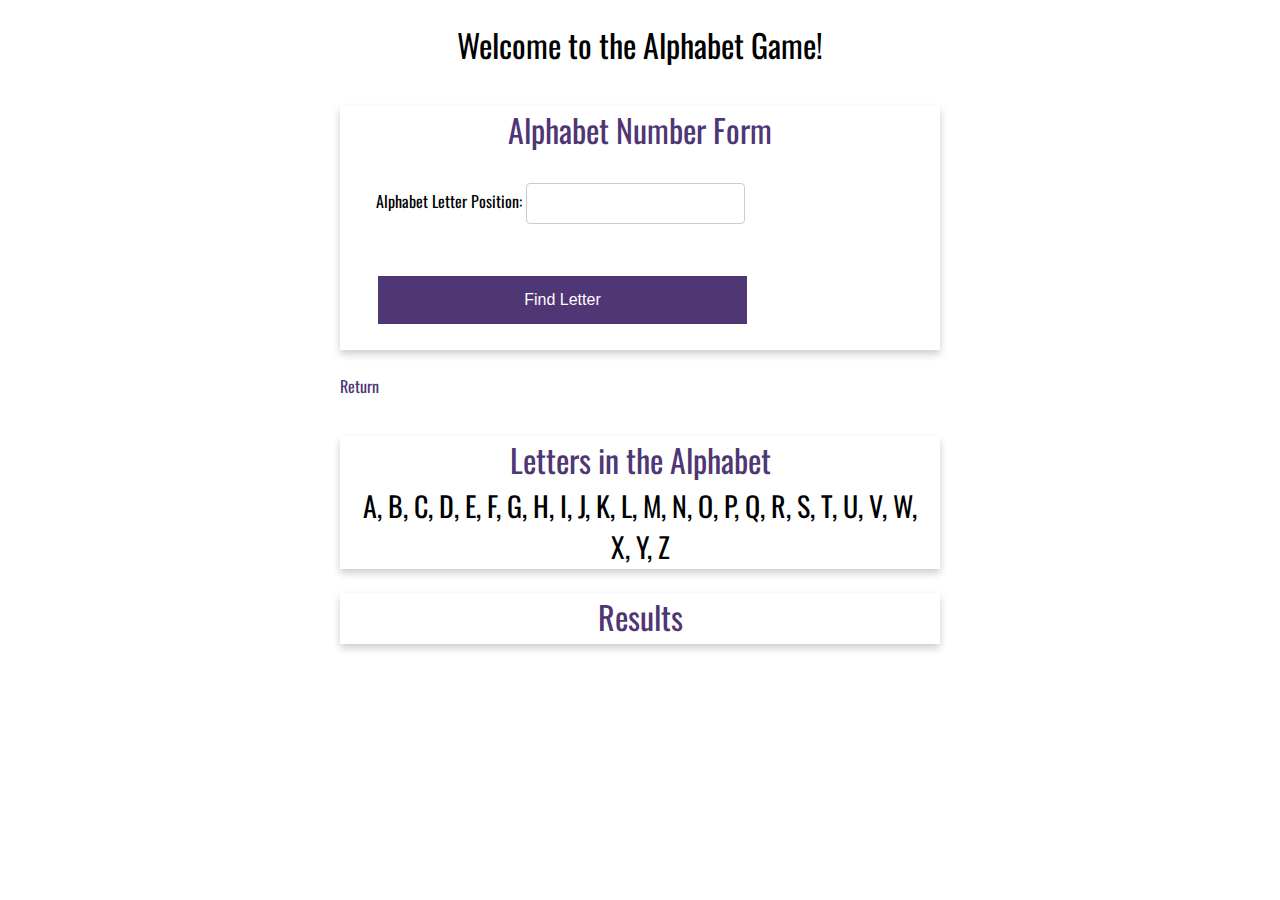
<file: week-8/Hoitenga-alphabet-game.html>
<!-- 
======================================
; Title: Assignment 8.2 - Alphabet Game
; Author: Professor Kumar
; Date: February 23rd, 2023
; Modified By: Jennifer Hoitenga
; Description: Experimenting with JavaScript classes by creating an application called Alphabet Game.
; Sources Used: 
; Web 231 HTML, CSS, and JavaScript Requirements Word Document
; W3Schools JavaScript Arrays: https://www.w3schools.com/js/js_arrays.asp
; W3Schools For In Loops: https://www.w3schools.com/jsref/jsref_forin.asp
; W3Schools JavaScript Undefined: https://www.w3schools.com/jsref/jsref_undefined.asp
;=====================================
-->

<!DOCTYPE html>
<html lang="en">

<head>
    <meta charset="UTF-8">
    <meta http-equiv="X-UA-Compatible" content="IE=edge">
    <meta name="viewport" content="width=device-width, initial-scale=1.0">

    <!--Stylesheets-->
    <link rel="stylesheet" type="text/css" href="Hoitenga-alphabet-game.css">
    <link rel="stylesheet" type="text/css" href="../global.css">
    
    <!--Google Fonts-->
    <link rel="preconnect" href="https://fonts.googleapis.com"><link rel="preconnect" href="https://fonts.gstatic.com" crossorigin><link href="https://fonts.googleapis.com/css2?family=Oswald:wght@300;400;500;700&display=swap" rel="stylesheet">
    
    <title>WEB 231 – Enterprise JavaScript I</title>
</head>

<body>
    <div id="container">
        <h1 class="app-header">Welcome to the Alphabet Game!</h1>

        <div id="form-example">
            <div class="card">
                <div class="card-title">Alphabet Number Form</div>
                <div class="card-content">
                    <div class="form">
                        <div class="form-field">
                            <label for="txtPosition">Alphabet Letter Position:</label>
                            <input type="text" id="txtPosition" name="txtPosition" class="input">
                        </div>
                        <div class="form-field">
                        <button type="submit" class="btn btn-primary full-width" id="btnFindLetter">Find Letter</button>
                        </div>
                    </div>
                </div>
            </div>
            <div>
                <br>
                <!--Anchor-->
                <a href="../index.html" class="return-home">Return</a>
            </div>
        </div>
        
        <div id="form-results-example">
            <div class="card">

                <!--Letters Card-->
                <div class="card-title">
                    <div>Letters in the Alphabet</div>
                    <div class="card-content">
                        <div id="txtLetters" class="results">
                    </div>
                </div>
            </div>
        </div>

<br>
        <div class="card">

            <!--Results Card-->
            <div class="card-title">
                <div>Results</div>
                <div class="card-content">
                    <div id="txtResults" class="results">
                </div>
            </div>
        </div>
    </div>
                    
                <!--JavaScript-->
                <script>
                
                // Creating alphabet array
                let alphabet = [
                    "A",
                    "B",
                    "C",
                    "D",
                    "E",
                    "F",
                    "G",
                    "H",
                    "I",
                    "J",
                    "K",
                    "L",
                    "M",
                    "N",
                    "O",
                    "P",
                    "Q",
                    "R",
                    "S",
                    "T",
                    "U",
                    "V",
                    "W",
                    "X",
                    "Y",
                    "Z"
                ];


                // Creating "for/in" loop to display alphabet listing with commas
                let alphabetOutput = "";
                for (let x in alphabet) {
                    alphabetOutput += alphabet[x] + ", ";
                }
                
                // Displaying the alphabet listing with commas. The last comma after z is removed.
                document.getElementById("txtLetters").innerHTML = alphabetOutput.slice(0,76);
                
                // Wait for click of Display Listing button
                document.getElementById("btnFindLetter").addEventListener("click", myPos);
                
                function myPos() {
                    let pos = document.getElementById("txtPosition").value;
                    console.log(pos);
                 
                    // Creating "for loop" to find letter in array that matches number entered
                    for (let pos in alphabetOutput) {
                        console.log(alphabetOutput[pos]);
                    }

                    // Creating "if/else" to display correct letter that corresponds to number entered
                    let letter = alphabet[pos-1];

                    // Display message if letter is undefined
                    if ( letter == undefined ) {
                        document.getElementById("txtResults").innerHTML = "There are not " + pos + " letters in the alphabet.";
                    } else {
                        document.getElementById("txtResults").innerHTML = letter + " is at position " + pos + " in the alphabet.";
                    }
            }
                



                

        </script>

    </div>
        </div>

</body>
</html>
</file>
<file: site.css>
body {
    font-family: 'Oswald', Verdana, Arial, sans-serif;
    color: #453674;
}

.container {
    margin-top: 50px;
    margin-left: 100px;
    margin-right: 100px;
}

h1, h2, h3, h4 {
    background-color: #3C275A;
    color: white;
    border: solid 1px;
    border-color: #D6A800;
    padding: 10px;
}

a {
    color: #453674;
    text-decoration: none;
}

a:hover {
    background-color: #D6A800;
    color: #453674;
}

a:visited {
    color: #3C275A;
}
</file>
<file: global.css>
body {
    font-family: 'Oswald', sans-serif;
}

.card {
    box-shadow: 0 4px 8px 0 rgba(0, 0, 0, 0.2);
    transition: 0.3s;
}

.card-title {
    text-align: center;
    font-size: 2em;
    color: #4F3674;
    font-weight: 400;
}

.card-content {
    padding: 2px 16px;
}

.card:hover {
    box-shadow: 0 8px 16px 0 rgba(0, 0, 0, 0.2);
}

.btn {
    border: none;
    text-align: center;
    text-decoration: none;
    display: inline-block;
    font-size: 16px;
    margin: 4px 2px;
    cursor: pointer;
    padding: 15px 32px;
    color: black;
}

.btn-primary  {
    background-color: #4F3674;
    color: white;
}

.btn-primary:hover {
    background-color: #D6A800;
    color: #4F3674;
}

.input {
    padding: 12px 20px;
    margin: 8px 0;
    display: inline-block;
    border: 1px solid #ccc;
    border-radius: 4px;
    box-sizing: border-box;
}

.full-width {
    width: 100%;
}

.form {
    display: inline-grid;
    grid-template-columns: auto;
}

.form-field {
    padding: 20px;
}

.return-home {
    color: #4F3674;
    text-decoration: none;
}

.return-home:hover {
    background-color: #D6A800;
    color: #4F3674;
}

.return-home:visited {
    color: #3C275A;
}

.container {
    padding: 10px;
}

#form-example {
    width: 600px;
    margin: 3% auto 0;
}

#form-results-example {
    width: 600px;
    margin: 3% auto 0;
}

.app-header {
    text-align: center;
    font-weight: 400;
}
</file>
<file: week-2/Hoitenga-payroll.css>
ul {
    border: 1px dotted red;
}

#payroll-header {
    text-align: center;
}
</file>
<file: week-3/Hoitenga-temp-conversion.css>
/** Center and change font size of results */
.results {
    text-align: center;
    font-size: 28px;
}

/** Center results div */
#form-results-example {
    text-align: center;
}
</file>
<file: week-4/Hoitenga-number-game.css>
/** Center and change font size of results */
.results {
    text-align: center;
    font-size: 28px;
}

/** Center results div */
#form-results-example {
    text-align: center;
}
</file>
<file: week-5/Hoitenga-sequence-game.css>
/** Center and change font size of results */
.results {
    text-align: center;
    font-size: 28px;
}

/** Center results div */
#form-results-example {
    text-align: center;
}

.drop-down-menu {
    padding: 12px 20px;
    margin: 8px 0;
    display: inline-block;
    border: 1px solid #ccc;
    border-radius: 4px;
    box-sizing: border-box;
}
</file>
<file: week-6/Hoitenga-in-n-out-books.css>
/** Center and change font size of results */
.results {
    text-align: left;
    font-size: 28px;
}

#favorite-book-table {
    font-size: 18px; 
}

#favorite-author-table {
    font-size: 18px;
    margin-left: 15px;
    margin-right: 15px;
    margin-bottom: 15px;
    text-align: left;
    width: 95%;

}

#favorite-authors {
    padding-bottom: 15px;
}

#favoritesCard {
    width: 600px;
    margin: 3% auto 0;
}

.drop-down-menu {
    padding: 12px 20px;
    margin: 8px 0;
    display: inline-block;
    border: 1px solid #ccc;
    border-radius: 4px;
    box-sizing: border-box;
}

table {
    border-collapse: collapse;
    margin-bottom: 30px;
    width: 100%;
}

th {
    padding-top: 12px;
    padding-bottom: 12px;
    text-align: left;
    background-color: #4F3674;
    color: white;
}

td, th {
    border: 1px solid #ddd;
    padding-left: 10px;
}

tr:hover {
    background-color: #D6A800;
    color: #4F3674;
    cursor: pointer;
}
</file>
<file: week-7/Hoitenga-javazon.css>
/** Center and change font size of results */
.results {
    text-align: left;
}

#favorite-products-table {
    font-size: 18px; 
}

#favorite-services-table {
    font-size: 18px;
    margin-left: 15px;
    margin-right: 15px;
    margin-bottom: 15px;
    text-align: left;
    width: 95%;
}

#favorite-employees-table {
    font-size: 18px;
    margin-left: 15px;
    margin-right: 15px;
    margin-bottom: 15px;
    text-align: left;
    width: 95%;
    border-collapse: collapse;
}

#favorite-services {
    padding-bottom: 15px;
}

#favorite-employees {
    padding-bottom: 15px;
    border-collapse: collapse;
}

#favoritesCard {
    width: 600px;
    margin: 3% auto 0;
}

.drop-down-menu {
    padding: 12px 20px;
    margin: 8px 0;
    display: inline-block;
    border: 1px solid #ccc;
    border-radius: 4px;
    box-sizing: border-box;
}

table {
    border-collapse: collapse;
    margin-bottom: 30px;
    width: 100%;
}

th {
    padding-top: 12px;
    padding-bottom: 12px;
    padding-right: 15px;
    text-align: left;
    background-color: #4F3674;
    color: white;
}

td, th {
    border: 1px solid #ddd;
    padding-left: 10px;
}

tr:hover {
    background-color: #D6A800;
    color: #4F3674;
    cursor: pointer;
}
</file>
<file: week-8/Hoitenga-alphabet-game.css>
/** Center and change font size of results */
.results {
    text-align: center;
    font-size: 28px;
    color: black;
}
</file>
